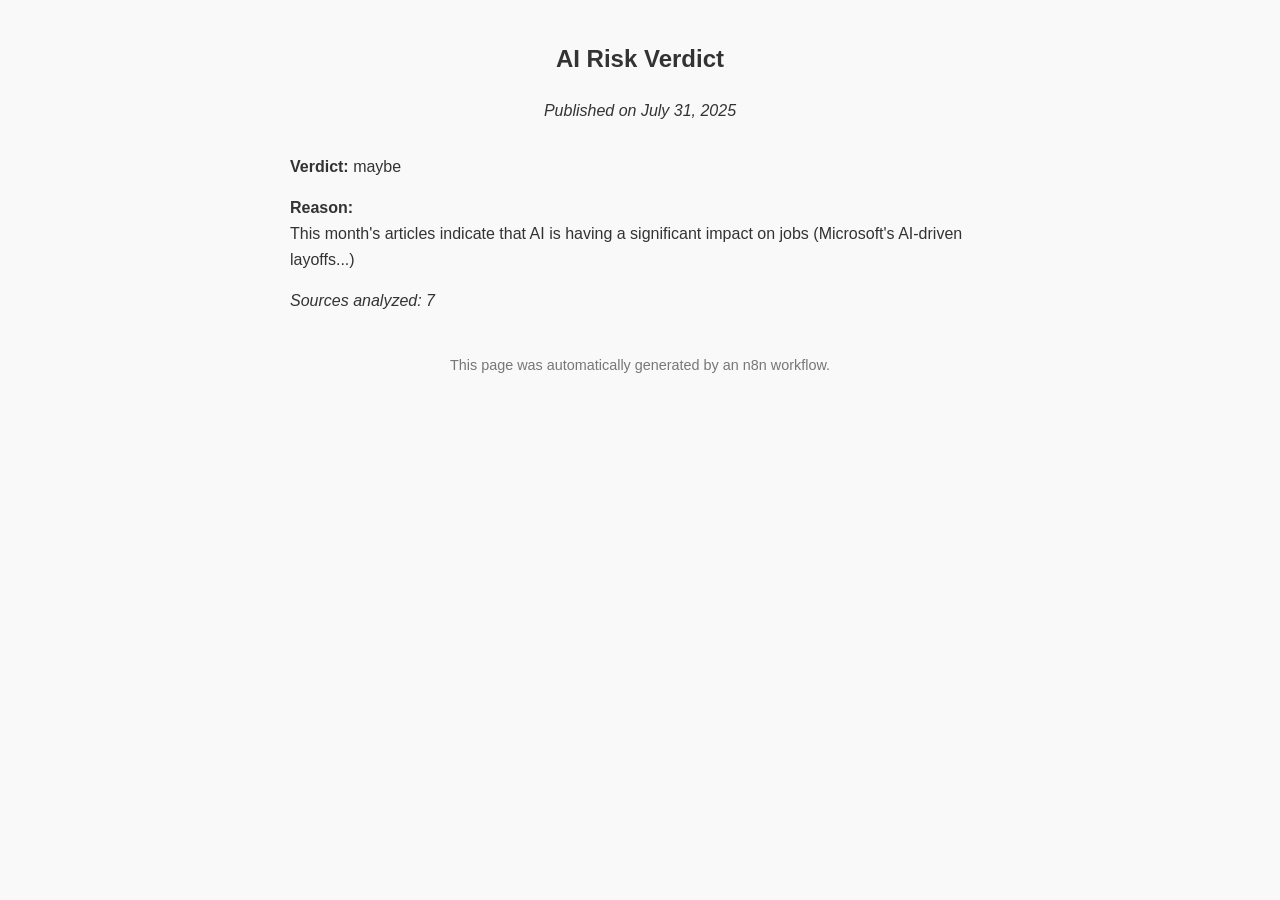
<file: Old Project/index.html>
<!DOCTYPE html>
<html lang="en">
<head>
  <meta charset="UTF-8">
  <title>AI Verdict – July 31, 2025</title>
</head>
<body style="font-family: Arial, sans-serif; max-width: 700px; margin: 0 auto; padding: 20px; line-height: 1.6; background-color: #f9f9f9; color: #333;">
  <article>
    <header>
      <h1 style="text-align: center;">AI Risk Verdict</h1>
      <p style="text-align: center;"><em>Published on July 31, 2025</em></p>
    </header>
    <section style="margin-top: 30px;">
      <p><strong>Verdict:</strong> maybe</p>
      <p><strong>Reason:</strong><br>This month's articles indicate that AI is having a significant impact on jobs (Microsoft's AI-driven layoffs...)</p>
      <p><em>Sources analyzed: 7</em></p>
    </section>
    <footer style="margin-top: 40px; text-align: center;">
      <p style="font-size: 0.9em; color: #777;">This page was automatically generated by an n8n workflow.</p>
    </footer>
  </article>
</body>
</html>
</file>
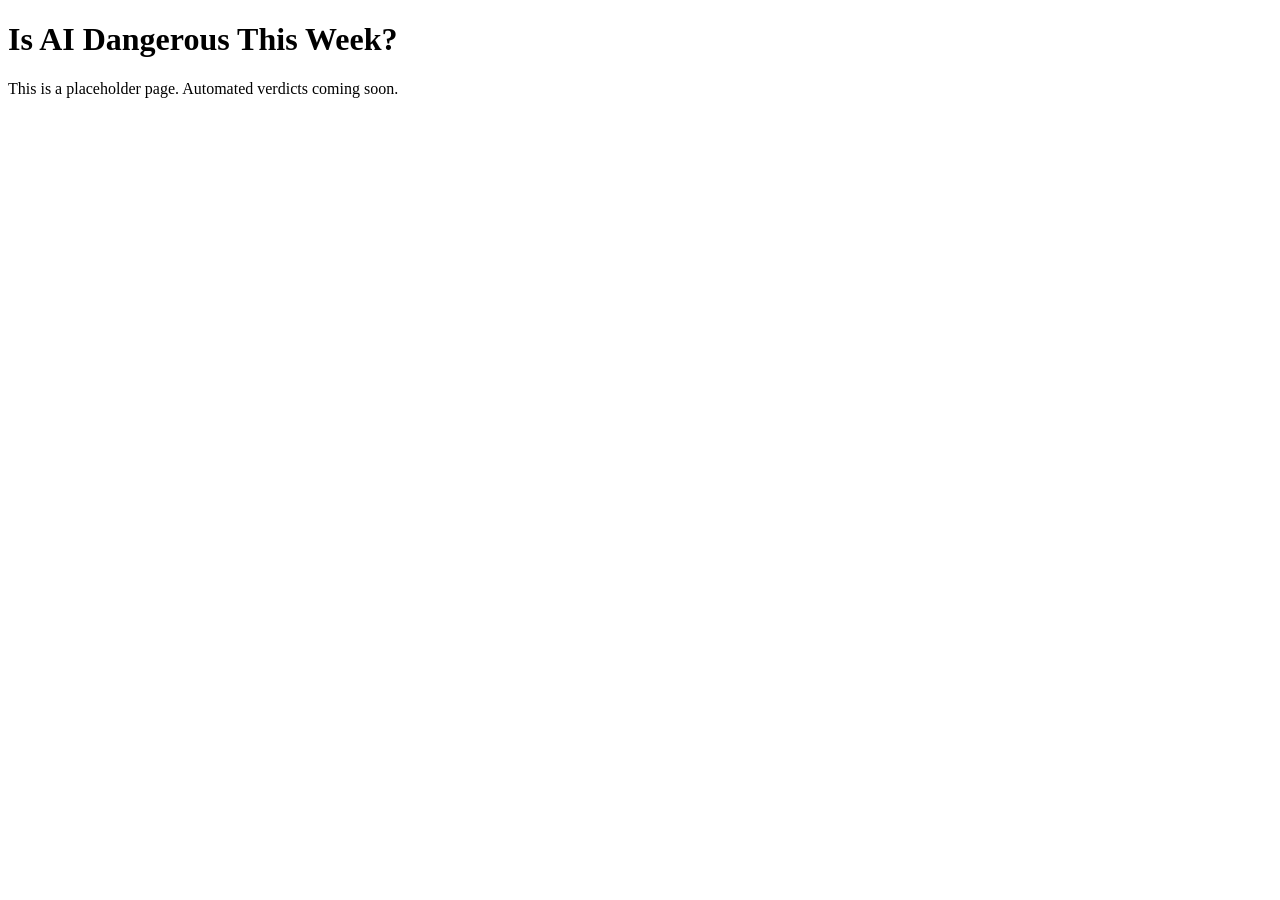
<file: Old Project/index/index.html>
<!DOCTYPE html>
<html lang="en">
<head>
  <meta charset="UTF-8">
  <title>Is AI Dangerous?</title>
</head>
<body>
  <h1>Is AI Dangerous This Week?</h1>
  <p>This is a placeholder page. Automated verdicts coming soon.</p>
</body>
</html>
</file>
